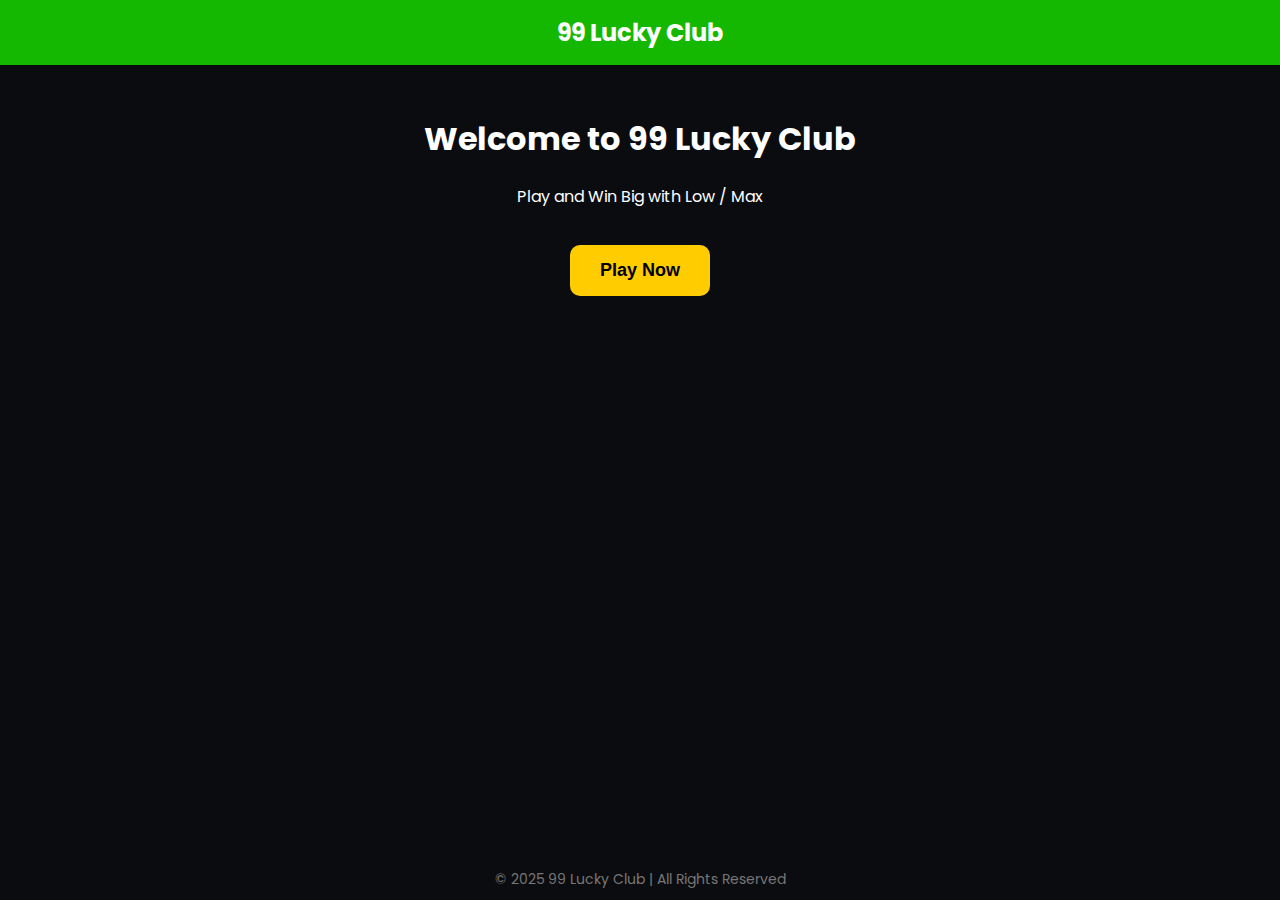
<file: index.html>
<!-- 99 Lucky Club - Trial Version -->
<!DOCTYPE html>
<html lang="en">
<head>
  <meta charset="UTF-8">
  <meta name="viewport" content="width=device-width, initial-scale=1.0">
  <title>99 Lucky Club - Home</title>
  <link href="https://fonts.googleapis.com/css2?family=Poppins:wght@400;600&display=swap" rel="stylesheet">
  <link rel="stylesheet" href="style.css">
</head>
<body>
  <div class="header">99 Lucky Club</div>
  <div class="main">
    <h1>Welcome to 99 Lucky Club</h1>
    <p>Play and Win Big with Low / Max</p>
    <button class="btn" onclick="location.href='login.html'">Play Now</button>
  </div>
  <div class="footer">&copy; 2025 99 Lucky Club | All Rights Reserved</div>
</body>
</html>
</file>
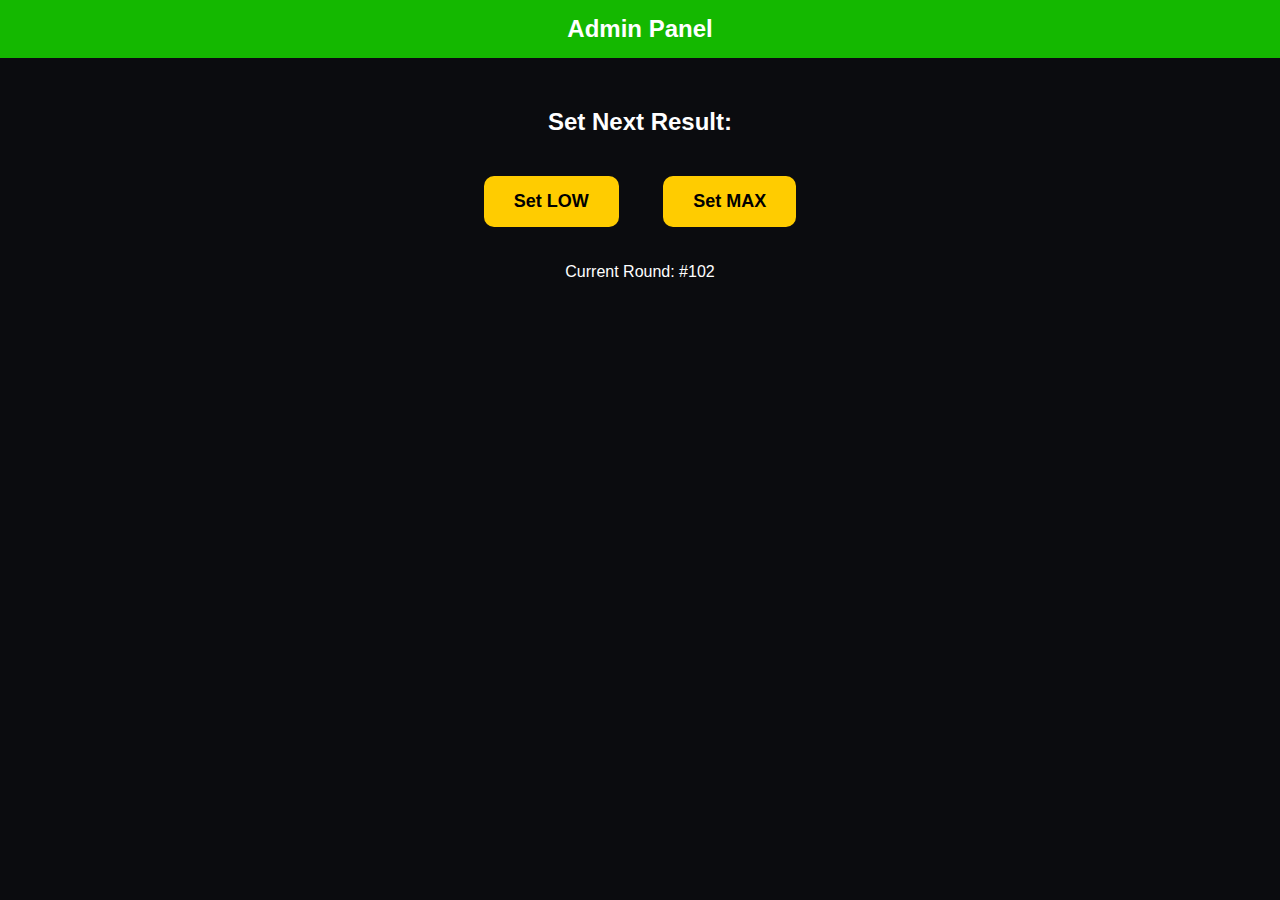
<file: admin.html>
<!DOCTYPE html>
<html lang="en">
<head>
  <meta charset="UTF-8">
  <title>Admin - 99 Lucky Club</title>
  <link rel="stylesheet" href="style.css">
</head>
<body>
  <div class="header">Admin Panel</div>
  <div class="main">
    <h2>Set Next Result:</h2>
    <button class="btn">Set LOW</button>
    <button class="btn">Set MAX</button>
    <p>Current Round: #102</p>
  </div>
</body>
</html>
</file>
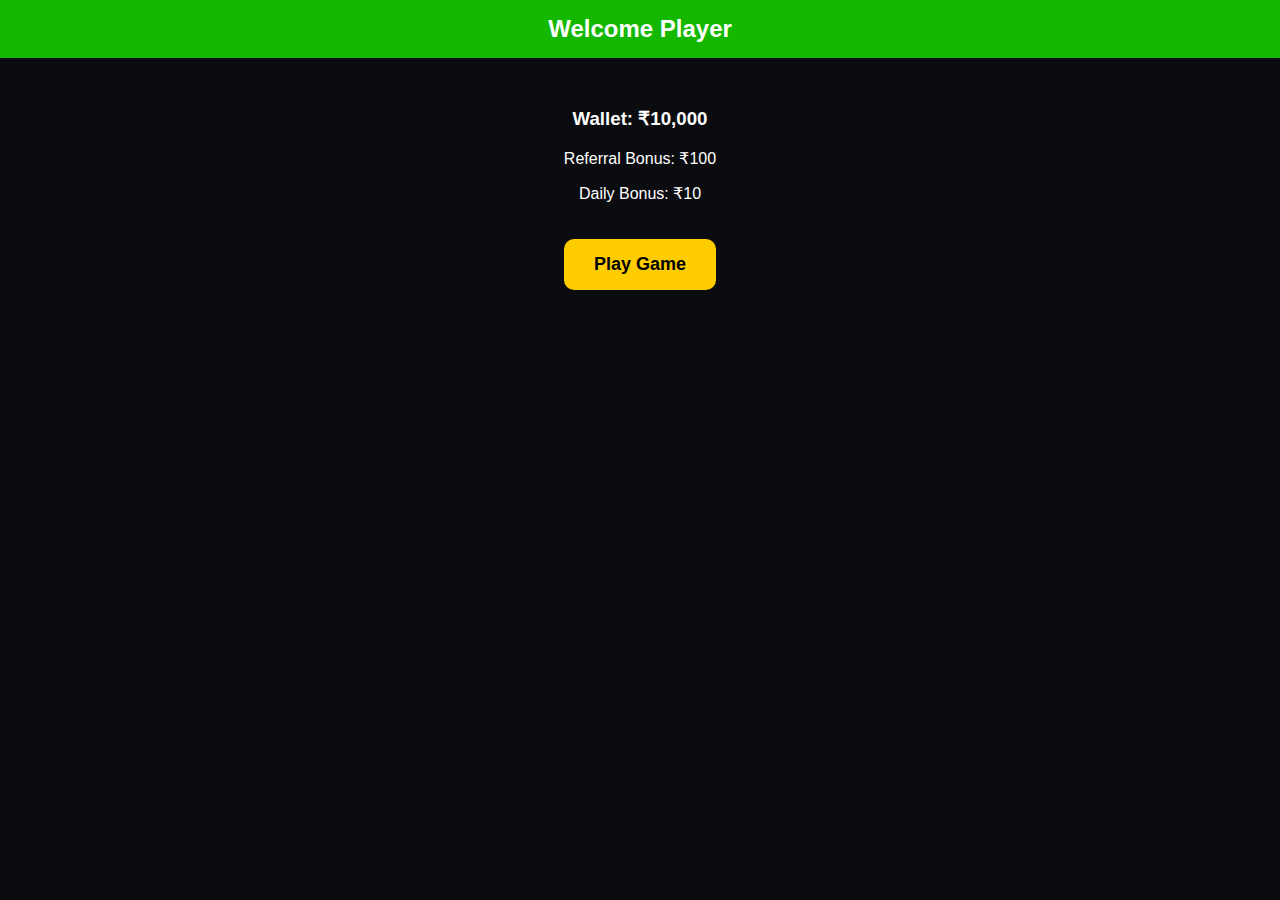
<file: dashboard.html>
<!DOCTYPE html>
<html lang="en">
<head>
  <meta charset="UTF-8">
  <title>Dashboard - 99 Lucky Club</title>
  <link rel="stylesheet" href="style.css">
</head>
<body>
  <div class="header">Welcome Player</div>
  <div class="main">
    <h3>Wallet: ₹10,000</h3>
    <p>Referral Bonus: ₹100</p>
    <p>Daily Bonus: ₹10</p>
    <button class="btn" onclick="location.href='game.html'">Play Game</button>
  </div>
</body>
</html>
</file>
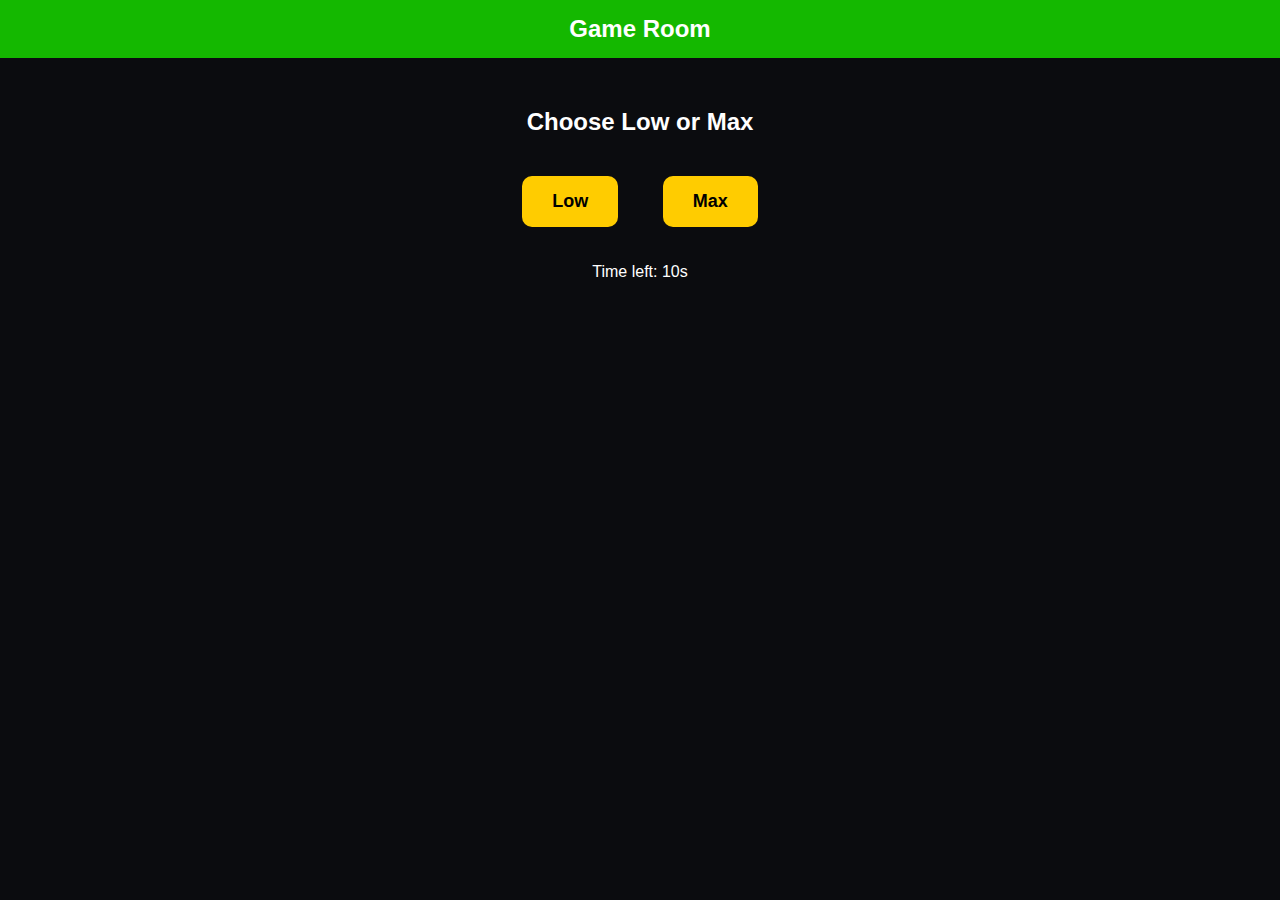
<file: game.html>
<!DOCTYPE html>
<html lang="en">
<head>
  <meta charset="UTF-8">
  <title>Game - 99 Lucky Club</title>
  <link rel="stylesheet" href="style.css">
</head>
<body>
  <div class="header">Game Room</div>
  <div class="main">
    <h2>Choose Low or Max</h2>
    <button class="btn">Low</button>
    <button class="btn">Max</button>
    <p>Time left: 10s</p>
  </div>
</body>
</html>
</file>
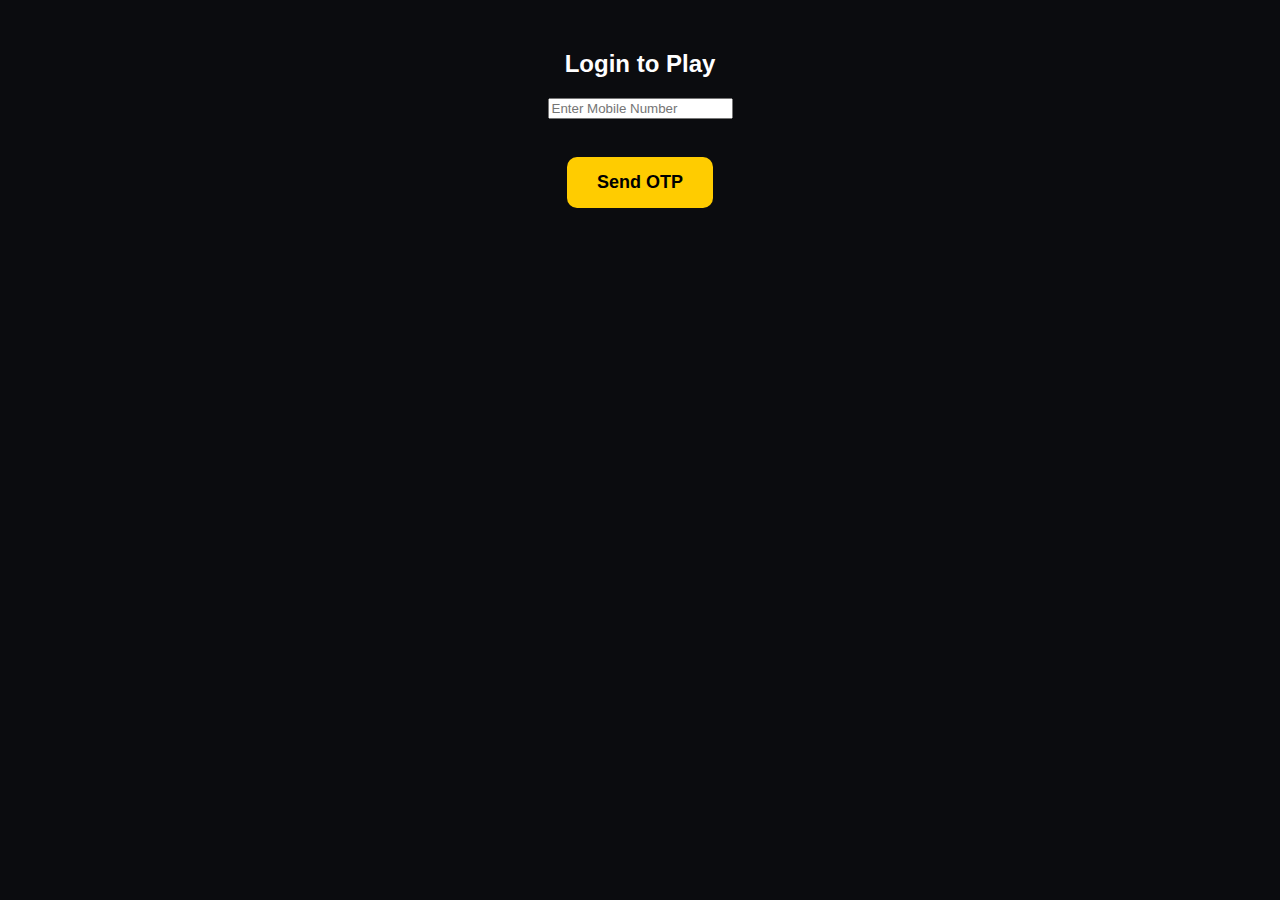
<file: login.html>
<!DOCTYPE html>
<html lang="en">
<head>
  <meta charset="UTF-8">
  <title>Login - 99 Lucky Club</title>
  <link rel="stylesheet" href="style.css">
</head>
<body>
  <div class="main">
    <h2>Login to Play</h2>
    <input type="text" placeholder="Enter Mobile Number"><br><br>
    <button class="btn" onclick="location.href='dashboard.html'">Send OTP</button>
  </div>
</body>
</html>
</file>
<file: style.css>
body {
  margin: 0;
  font-family: 'Poppins', sans-serif;
  background: #0b0c0f;
  color: white;
}
.header {
  background: #14b800;
  padding: 15px;
  text-align: center;
  font-size: 24px;
  font-weight: bold;
  color: #fff;
}
.main {
  text-align: center;
  margin-top: 50px;
}
.btn {
  margin: 20px;
  padding: 15px 30px;
  background: #ffcc00;
  border: none;
  border-radius: 10px;
  font-weight: bold;
  color: #000;
  font-size: 18px;
}
.footer {
  position: absolute;
  bottom: 10px;
  width: 100%;
  text-align: center;
  font-size: 14px;
  color: #777;
}
</file>
